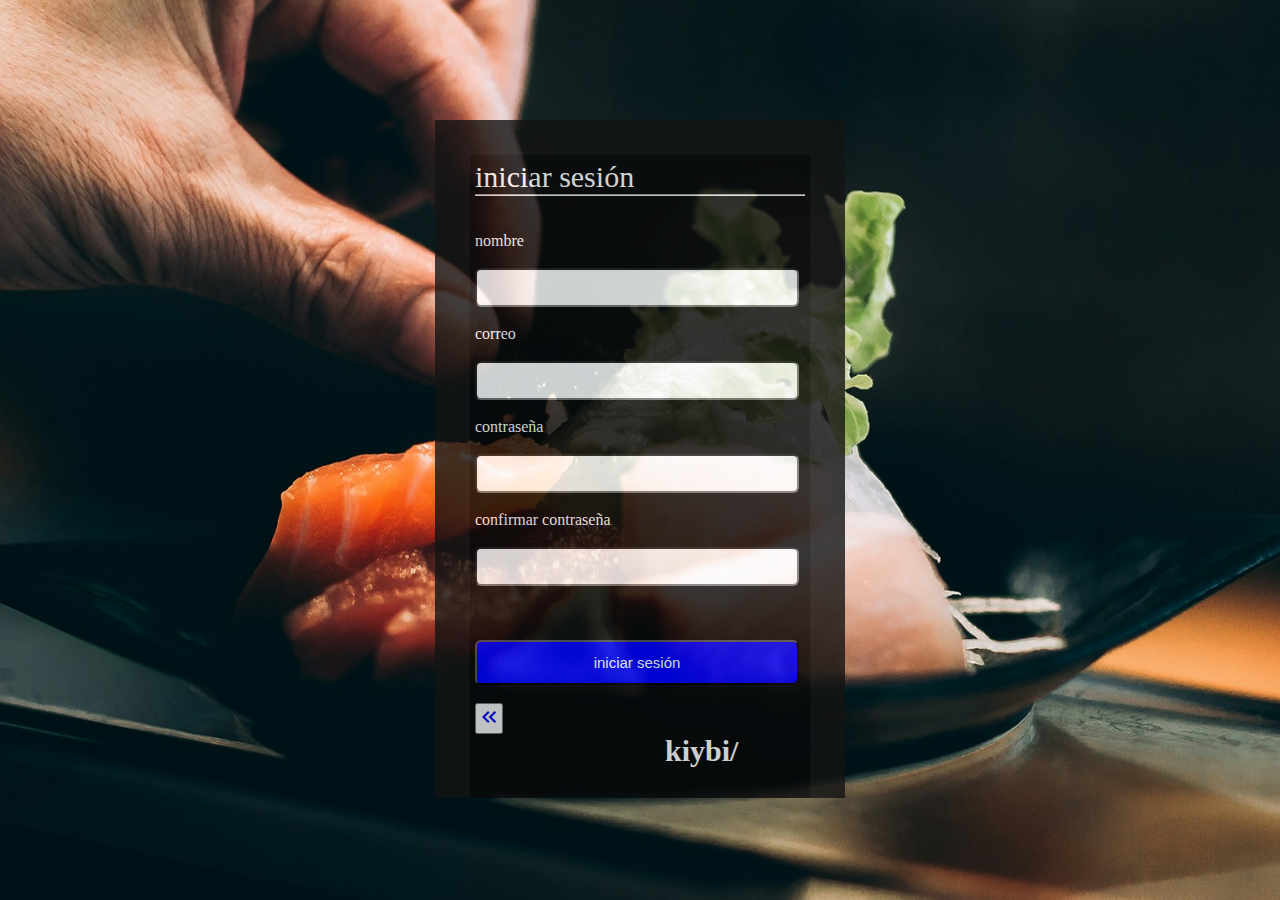
<file: html/crear_cuenta.html>
<!DOCTYPE html>
<html lang="en">

<head>
  <meta charset="UTF-8">
  <meta name="viewport" content="width=device-width, initial-scale=1.0">
  <title>Document</title>
  <link href="../css/crear_cuenta.css" rel="stylesheet" type="text/css" />
  <link rel="stylesheet"
    href="https://fonts.googleapis.com/css2?family=Material+Symbols+Outlined:opsz,wght,FILL,GRAD@20..48,100..700,0..1,-50..200" />

</head>

<body class="cuenta">
  <div class="cuenta__cuadro">
    <form class="cuenta__form">
      <p class="form__titulo">iniciar sesión</p>
      <hr class="form__separador" />
      <br /><br />
      <label class="form__subtitulo form__subtitulo--nombre">nombre</label>
      <br /><br />
      <input type="text" class="form__entrada form__entrada--nombre" />
      <br /><br />
      <label class="form__subtitulo form__subtitulo--correo">correo</label>
      <br /><br />
      <input type="text" class="form__entrada form__entrada--correo" />
      <br /><br />
      <label class="form__subtitulo form__subtitulo--contraseña">contraseña</label>
      <br /><br />
      <input type="password" class="form__entrada form__entrada--contraseña" />
      <br /><br />
      <label class="form__subtitulo form__subtitulo--confirmar-contraseña">confirmar contraseña</label>
      <br /><br />
      <input type="password" class="form__entrada form__entrada--confirmar-contraseña" />
      <br /><br />
      <br /><br />
      <input type="submit" class="form__boton form__boton--iniciar-sesion" value="iniciar sesión" />
    </form>
    <br />
    <div class="form_button1">
      <button class="salir">
        <a class="salir" href="../html/index.html">
          <span class="material-symbols-outlined">keyboard_double_arrow_left</span>
        </a>
      </button>
    </div>
    <p class="cuenta__marca">kiybi/</p>
  </div>
</body>

</html>
</file>
<file: css/crear_cuenta.css>
*{
    margin: 0px;
    padding: 0px;
}
.cuenta{
  background-image: url(../imagenes/fondo2.jpg);
  /* Reemplaza con la ruta real de tu imagen */
  background-size: 2100px;
  /* Ajusta el tamaño de la imagen para cubrir toda la página */
  background-position: center;
  /* Centra la imagen en la página */
}
.cuenta__cuadro{
    width: 330px;
    background: #090909;
    color: #ffffff;
    margin: auto;
    margin-top: 120px;
    padding: 5px 5px 30px 5px;
    border-top:35px solid #141414;
    border-right:35px solid #141414;
    border-left:35px solid #141414;
    opacity: 0.8;
}
.form_button1{
  display: flex;
  justify-content: space-between;
  
}
.form__entrada{
    width: 320px;
    height: 35px;
    border-radius: 6px;
    font-family: verdana;
    font-weight: 900;
}

.form__boton{
    width: 324px;
    height: 45px;
    border-radius: 6px;
    background: blue;
    color: #ffffff;
    font-size: 15px;
}

.form__titulo{
    font-size: 30px;
    font-family: fantasy;
    
}
.cuenta__marca{
    font-size: 30px;
    padding-left: 190px;
    font-weight: 900;
  /* padding: 5px 20px;
  border-radius: 6px; */
  /* background: blue;
  color: #ffffff; */

}
</file>
